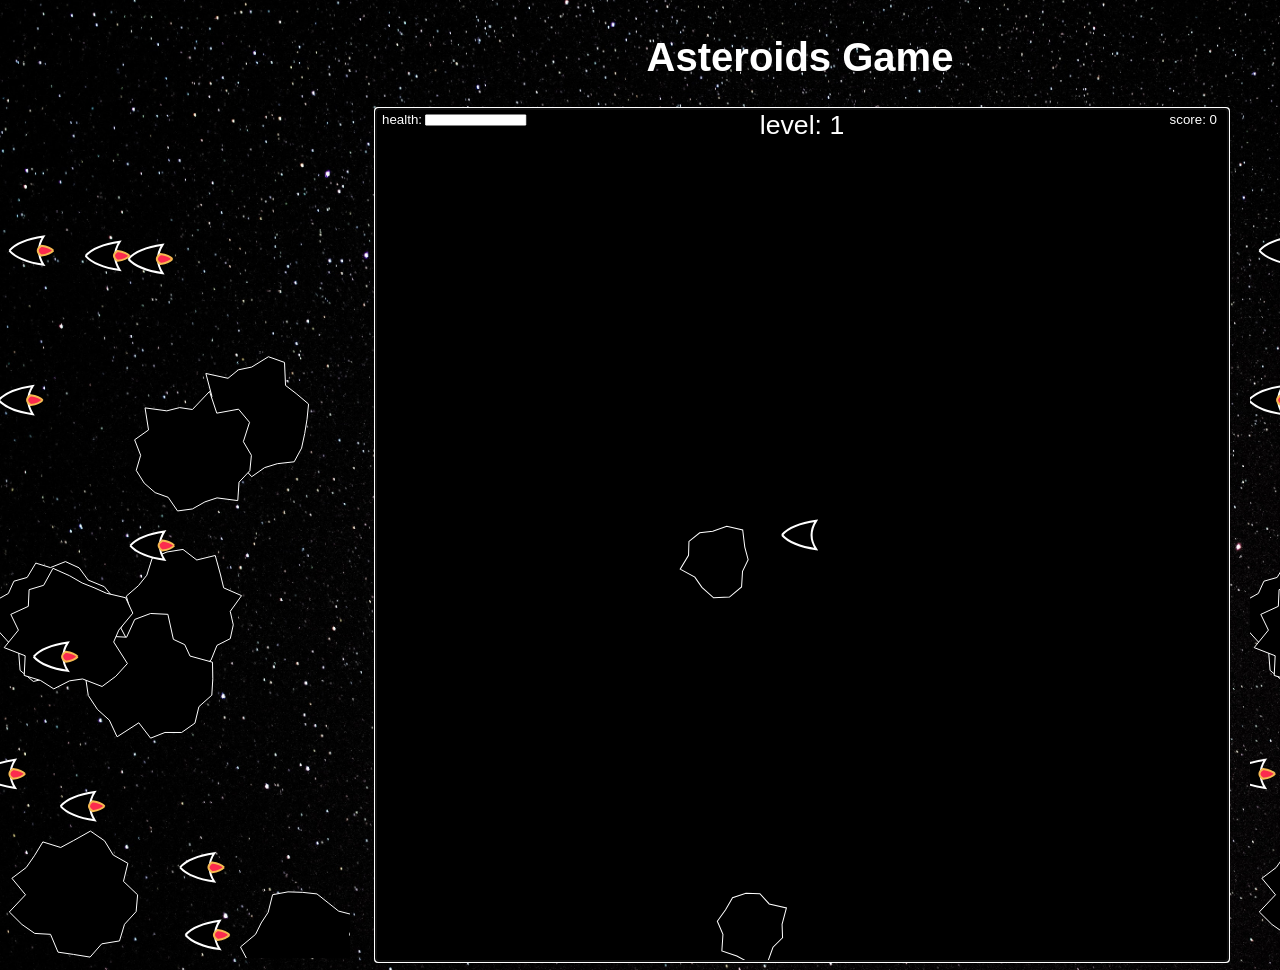
<file: index.html>
<!DOCTYPE html>
<html>
<head>
    <meta charset='utf-8'>
    <meta http-equiv='X-UA-Compatible' content='IE=edge'>
    <title>Game</title>
    <meta name='viewport' content='width=device-width, initial-scale=1'>
    <link rel='stylesheet' type='text/css' media='screen' href='Style/main.css'>
    <script src='Logig/objects.js'></script>
    <script src='Logig/drawing.js'></script>
    <script src='Logig/collisionLogig.js'></script>
    <script src='Logig/game.js'></script>
</head>
<body >
    <div class="continer">
        <h1  class="title">Asteroids Game</h1>
        <canvas class="asteroid" width="350" height="850"></canvas>
        <canvas id="asteroids" width="850" height="850" tabindex="1"></canvas>
        <canvas class="ship"  width="350" height="850"></canvas>
    </div>
</body>
<script src='Logig/background.js'></script>
</html>
</file>
<file: Style/main.css>
body {
    width: 1500px;
    margin-left: auto;
    margin-right: auto;
    color: white;
    background-image: url("../resourse/space3.jpg");
    background-repeat: no-repeat;
    background-size: cover; 
    font-family: sans-serif;
}
h1{
    font-size: 40px;
}


.continer{
    display: grid;
    grid-template-rows: 100px 1fr;
    grid-template-columns: 350px 850px 350px;
    column-gap: 25px;
    width: 100%;
}
#asteroids {
    grid-row:2;
    background-color: black;
    border: 1px white solid;
}
#asteroids:focus{
    border:2px white solid;
}
.scour{
    grid-row: 1;
    grid-column: 3 ;
}
.level{
    grid-row: 1;
    grid-column: 1;
}
.title{
    grid-row: 1;
    grid-column: 2 ;
    text-align: center;
}
.asteroid{
    grid-row:2;
}
.ship{
    grid-row:2;
}
</file>
